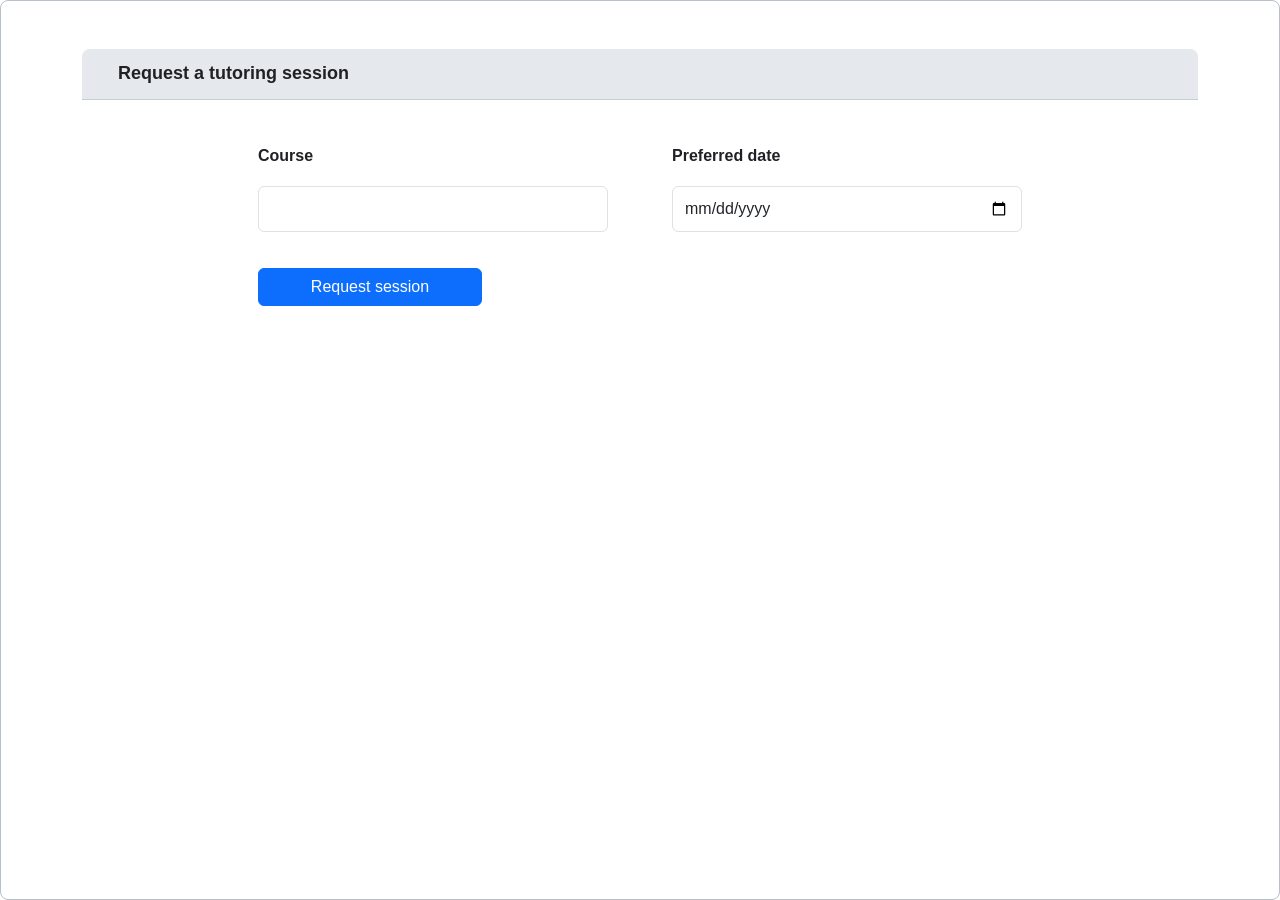
<file: lab1/request-form.html>
<html>

<head>
    <meta name="viewport" content="width=device-width, initial-scale=1">
    <link href="https://cdn.jsdelivr.net/npm/bootstrap@5.3.8/dist/css/bootstrap.min.css" rel="stylesheet">
    <link rel="stylesheet" href="css/styles.css">
    
    
</head>

<body>
    <main class="container py-5">
        <h1>Request a tutoring session</h1>
            
        <form class="request-form" action="process-request.php" method="post">        
			<label for="course" class="form-label">Course</label>
			<input id="course" name="course" class="form-control" required>

          
			<label for="date" class="form-label">Preferred date</label>
			<input id="date" name="date" type="date" class="form-control" required>
    
			<button class="btn btn-primary" type="submit">Request session</button>
        </form>
    </main>
</body>

</html>
</file>
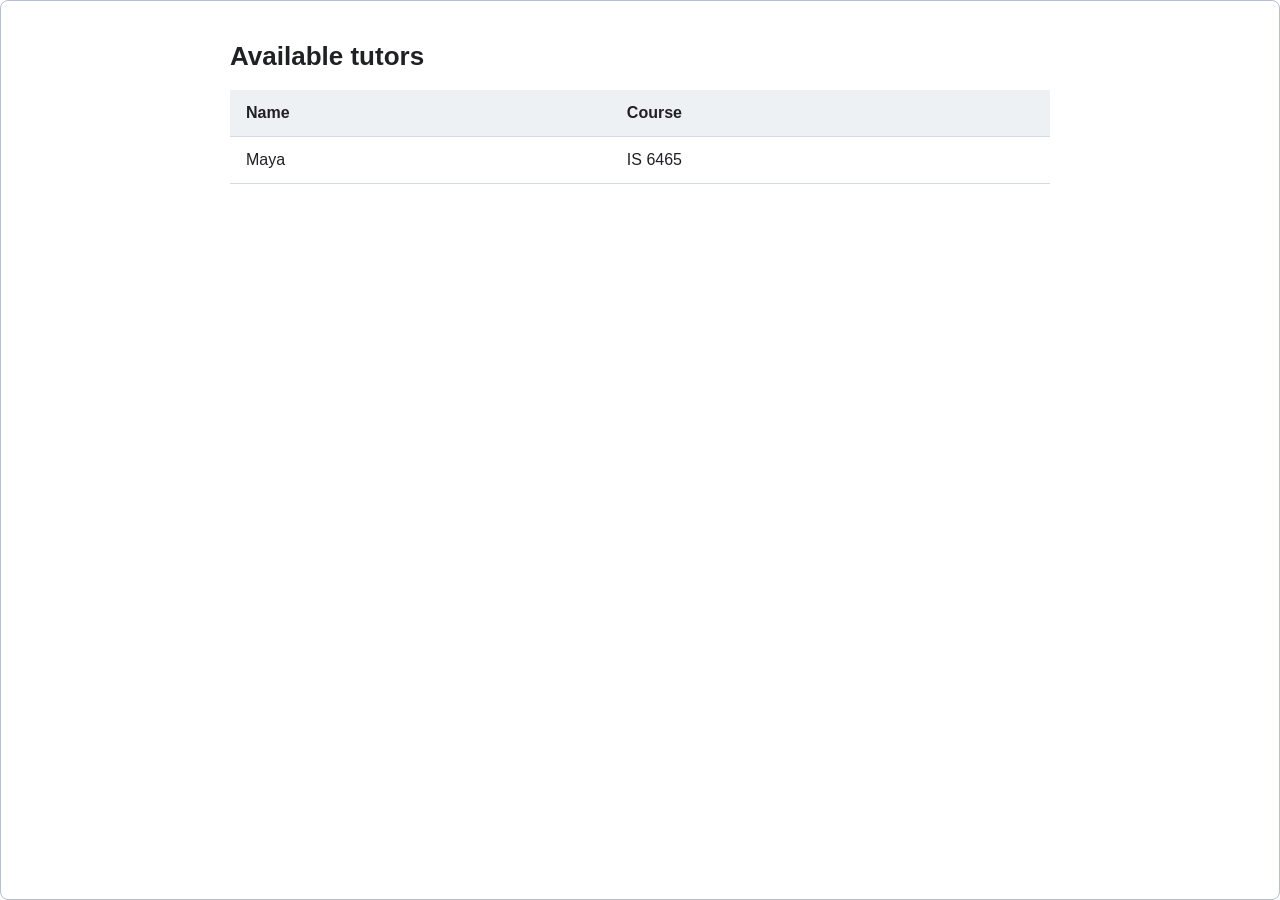
<file: lab1/tutors.html>
<!doctype html>
<html lang="en">
<head>
  <meta charset="utf-8">
  <meta name="viewport" content="width=device-width, initial-scale=1">
  <link rel="stylesheet" href="css/styles.css">
  <title>Available Tutors</title>
</head>
<body>
  <table>
    <caption>Available tutors</caption>
    <thead>
      <tr>
        <th>Name</th>
        <th>Course</th>
      </tr>
    </thead>
    <tbody>
      <tr>
        <td>Maya</td>
        <td>IS 6465</td>
      </tr>
    </tbody>
  </table>
 
</body>
</html>
</file>
<file: lab1/css/styles.css>
/* Peer Tutoring Hub
   Shared stylesheet for tutoring.html, request-form.html, and tutors.html
*/

* {
    box-sizing: border-box;
}

body {
    margin: 0;
    font-family: Arial, Helvetica, sans-serif;
    color: #202124;
    background-color: #ffffff;
    border: 1px solid #b8c0cc;
    border-radius: 8px;
    min-height: 100vh;
}

.welcome-page {
    min-height: 100vh;
    display: flex;
    align-items: center;
    justify-content: center;
    background: linear-gradient(135deg, #f8fbff 0%, #eaf3ff 100%);
    border: none;
    border-radius: 0;
}

.welcome-card {
    background: #fff;
    border-radius: 20px;
    box-shadow: 0 20px 40px rgba(15, 23, 42, 0.08);
    padding: 3rem;
}

.badge {
    display: inline-block;
    padding: 0.5rem 1rem;
    border-radius: 999px;
    background-color: #ffe4e6;
    color: #b42318;
    font-weight: 700;
    letter-spacing: 0.08rem;
    margin-bottom: 1rem;
}

.welcome-card h1 {
    font-size: clamp(2.5rem, 5vw, 4rem);
    font-weight: 800;
    color: #1f2937;
    margin-bottom: 1rem;
}

.text-accent {
    color: #dc3545;
}

.btn-danger {
    background-color: #dc3545;
    border-color: #dc3545;
}

.btn-danger:hover {
    background-color: #bb2d3b;
    border-color: #b02a37;
}

.btn-outline-secondary {
    border-width: 2px;
}

/* Page heading / top bar */
h1 {
    margin: 0;
    padding: 14px 36px;
    font-size: 18px;
    font-weight: 700;
    background-color: #e5e8ec;
    border-bottom: 1px solid #c7cdd5;
    border-radius: 8px 8px 0 0;
}

/* Request form */
form {
    max-width: 820px;
    margin: 0 auto;
    padding: 34px 28px 24px;
    display: grid;
    grid-template-columns: 1fr 1fr;
    column-gap: 64px;
    row-gap: 10px;
}

form br {
    display: none;
}

form label {
    font-size: 16px;
    font-weight: 700;
    margin-top: 10px;
}

label[for="course"] {
    grid-column: 1;
    grid-row: 1;
}

#course {
    grid-column: 1;
    grid-row: 2;
}

label[for="date"] {
    grid-column: 2;
    grid-row: 1;
}

#date {
    grid-column: 2;
    grid-row: 2;
}

select,
input,
textarea {
    width: 100%;
    min-height: 46px;
    padding: 10px 14px;
    font: inherit;
    color: #374151;
    background-color: #ffffff;
    border: 1px solid #aeb8c5;
    border-radius: 8px;
}

select:focus,
input:focus,
textarea:focus {
    outline: 2px solid #7aa7d9;
    outline-offset: 2px;
}

button {
    grid-column: 1;
    grid-row: 3;
    width: 224px;
    margin-top: 26px;
    padding: 12px 20px;
    font-size: 16px;
    font-weight: 700;
    color: #ffffff;
    background-color: #d60000;
    border: 0;
    border-radius: 8px;
    cursor: pointer;
}

button:hover {
    background-color: #b90000;
}

button:focus-visible {
    outline: 3px solid #111827;
    outline-offset: 3px;
}

/* Tutor table */
table {
    width: calc(100% - 80px);
    max-width: 820px;
    margin: 40px auto;
    border-collapse: collapse;
    background-color: #ffffff;
}

caption {
    margin-bottom: 18px;
    text-align: left;
    font-size: 26px;
    font-weight: 700;
}

th,
td {
    padding: 14px 16px;
    text-align: left;
    border-bottom: 1px solid #d6dbe2;
}

th {
    background-color: #eef1f4;
    font-weight: 700;
}

/* Responsive layout */
@media (max-width: 700px) {
    h1 {
        padding: 14px 20px;
    }

    form {
        grid-template-columns: 1fr;
        padding: 28px 20px;
        column-gap: 0;
    }

    label[for="course"],
    #course,
    label[for="date"],
    #date,
    button {
        grid-column: 1;
    }

    label[for="course"] {
        grid-row: 1;
    }

    #course {
        grid-row: 2;
    }

    label[for="date"] {
        grid-row: 3;
        margin-top: 18px;
    }

    #date {
        grid-row: 4;
    }

    button {
        grid-row: 5;
        width: 100%;
    }

    table {
        width: calc(100% - 40px);
    }

    .request-form {
        max-width: 42rem;
        padding: 2rem;
        background-color: fffff;
    }

}
</file>
